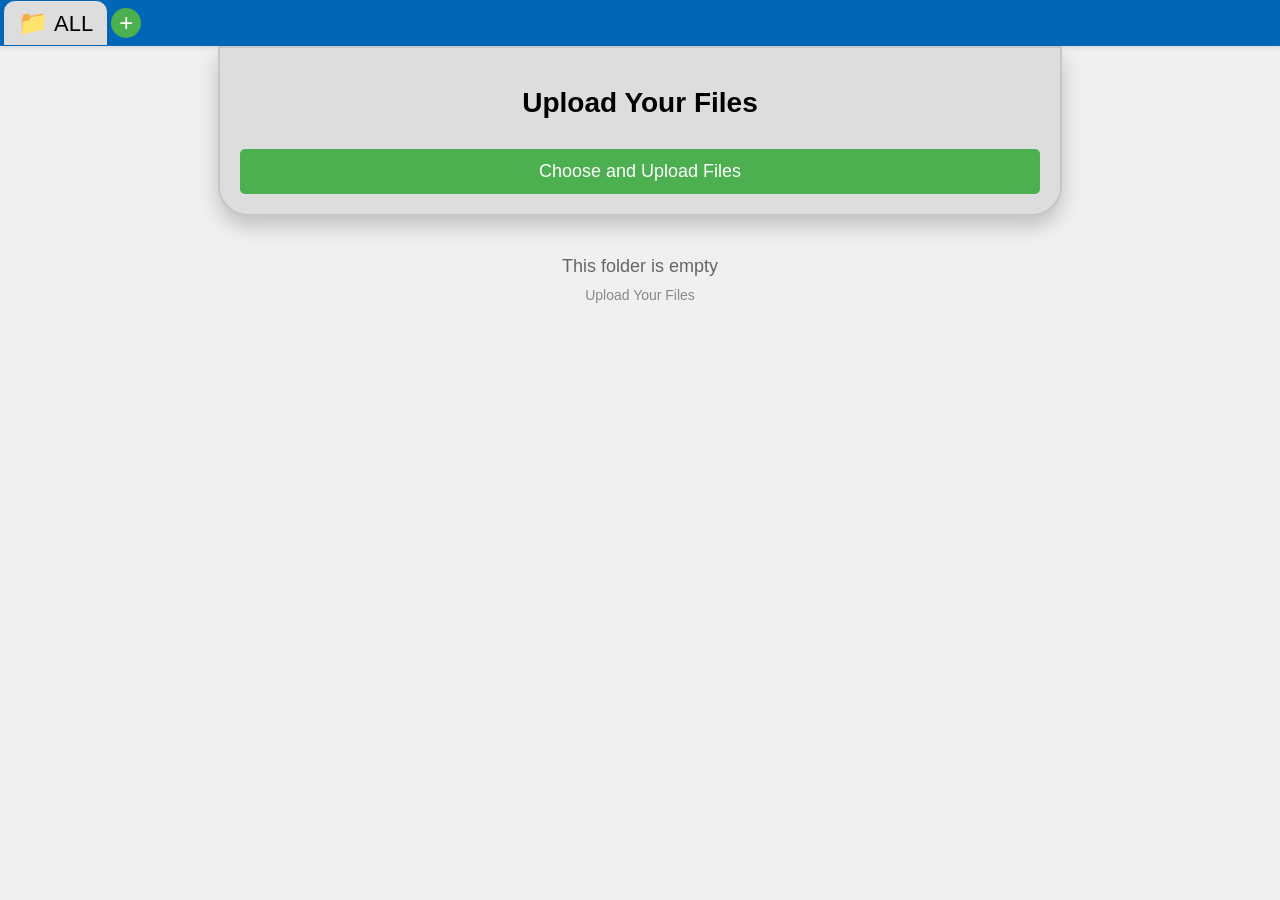
<file: index.html>
<!DOCTYPE html>
<html lang="en">

<head>
    <meta charset="UTF-8">
    <meta name="viewport" content="width=device-width, initial-scale=1.0">

    <link rel="icon" href="https://mdya94812.github.io/myCloud/favicon.ico" type="image/x-icon">
    <link rel="stylesheet" href="./styles.css">
    <link rel="stylesheet" href="./navbar.css">
    <link rel="stylesheet" href="./upload.css">
    <link rel="stylesheet" href="https://cdnjs.cloudflare.com/ajax/libs/font-awesome/6.4.0/css/all.min.css">

    <title>My Cloud 987</title>
</head>

<body>
    <div Id="super-container">
        <div class="navbar-container">
            <nav class="navbar" id="folderNavbar">
                <a href="#" class="folder" onclick="handleFolderClick(event, 'ALL')">
                    ALL
                </a>
            </nav>
        </div>

        <div class="uploadBox">
            <div class="container">
                <h1>Upload Your Files</h1>
                <div class="file-list" id="fileList"></div>
                <div class="progress-bar">
                    <div class="progress-fill" id="progressFill"></div>
                </div>
                <input type="file" id="fileInput" multiple style="display: none;">
                <button class="upload-btn" id="uploadBtn" onclick="handleButtonClick()">
                    <span class="button-text">Choose and Upload Files</span>
                    <span class="spinner">
                        <span class="dot"></span>
                        <span class="dot"></span>
                        <span class="dot"></span>
                </button>
            </div>
        </div>

        <div class="load-page-spinner-container" id="load-page-spinner">
            <div class="load-page-spinner"></div>
        </div>

        <div id="files-box-container"></div>

        <div id="delete-button-cont"></div> <!--cont stands for container -->
        <div id="ifFolderIsEmpty"></div>
    </div>


    <script src="./folderNav.js"></script>
    <script src="./upload.js"></script>
    <script src="deleteFile.js"></script>
    <script src="./script.js"></script>

</body>

</html>
</file>
<file: styles.css>
body {
  font-family: Arial, sans-serif;
  justify-content: center;
  align-items: center;
  min-height: 100vh;
  margin: 0;
  background-color: #f0f0f0;
}

#files-box-container {
  display: flex;
  flex-wrap: wrap;
  justify-content: center;
  max-width: 1200px;
  width: 100%;
  padding: auto;
  flex: 1 0 auto;
}

.each-file-box {
  flex: 1 1 300px;
  margin: 10px;
  max-width: 100%;
  width: 80vw;
  justify-content: center;
  border-radius: 0.5rem;
  overflow: hidden;
  box-shadow: 0 10px 15px -3px rgba(0, 0, 0, 0.1),
    0 4px 6px -2px rgba(0, 0, 0, 0.05);
  background-color: white;
  padding: 1rem;
}

@media screen and (min-width: 768px) {
  .each-file-box {
    width: 40vw;
  }
}

.file-box {
  display: flex;
  justify-content: center;
  align-items: center;
}

.file-info {
  display: flex;
  align-items: center;
  margin-bottom: 1rem;
}

.file-icon-wrapper {
  margin-right: 1rem;
  color: #6b7280;
  background-color: #f3f4f6;
  border-radius: 0.5rem;
  padding: 0.5rem;
  display: flex;
  flex-direction: column;
  align-items: center;
  justify-content: center;
  width: 60px;
  height: 60px;
  position: relative;
}

.file-icon {
  font-size: 2rem;
  margin-bottom: 0.25rem;
}

.file-type {
  font-size: 0.625rem;
  font-weight: bold;
  text-transform: uppercase;
  position: absolute;
  bottom: 0.25rem;
}

.file-name {
  font-weight: bold;
  font-size: 1.25rem;
  word-break: break-word;
}

.file-details {
  color: #4b5563;
  font-size: 0.875rem;
}

.actions {
  display: flex;
  justify-content: space-between;
  flex-wrap: wrap;
}

.button {
  display: inline-flex;
  align-items: center;
  padding: 0.5rem 1rem;
  border-radius: 0.25rem;
  font-weight: bold;
  color: white;
  cursor: pointer;
  border: none;
  margin: 5px;
  font-size: 0.875rem;
}

.button-preview {
  background-color: #0067b8;
}

.button-preview:hover {
  background-color: #2563eb;
}

.button-download {
  background-color: #10b981;
}

.button-download:hover {
  background-color: #059669;
}

.button i {
  margin-right: 0.5rem;
}

a {
  text-decoration: none;
}

.delete-container {
  display: flex;
  flex-direction: column;
  justify-content: center;
  align-items: center;
}
.delete-button {
  margin-top: 30px;
  margin-bottom: 30px;
  align-items: center;
  justify-content: center;
  padding: 10px 20px;
  background-color: #ef4444;
  color: white;
  border: none;
  border-radius: 8px;
  font-size: 16px;
  font-weight: 600;
  cursor: pointer;
  transition: all 0.3s ease;
  box-shadow: 0 2px 4px rgba(0, 0, 0, 0.1);
}
.delete-button:hover {
  background-color: #dc2626;
}
.delete-button:focus {
  outline: none;
  box-shadow: 0 0 0 3px rgba(239, 68, 68, 0.5);
}
.delete-button svg {
  width: 20px;
  height: 20px;
  margin-right: 8px;
  transition: transform 0.3s ease;
}
.delete-button:hover svg {
  transform: scale(1.1);
}
.password-container {
  display: none;

  top: 100%;
  left: 0;
  margin: auto;

  margin-bottom: 30px;
  background-color: white;
  padding: 15px;
  border-radius: 8px;
  box-shadow: 0 2px 10px rgba(0, 0, 0, 0.1);
  width: 300px;
}
.password-input {
  width: 100%;
  padding: 8px;
  border: 1px solid #ddd;
  border-radius: 4px;
  font-size: 14px;
  margin-bottom: 10px;
}
.button-group {
  display: flex;
  justify-content: space-between;
}
.submit-button,
.cancel-button {
  padding: 8px 15px;
  border: none;
  border-radius: 4px;
  cursor: pointer;
  font-size: 14px;
  font-weight: bold;
  transition: background-color 0.3s ease;
}
.submit-button {
  background-color: #4caf50;
  color: white;
}
.submit-button:hover {
  background-color: #45a049;
}
.cancel-button {
  background-color: #f44336;
  color: white;
}
.cancel-button:hover {
  background-color: #da190b;
}
.error-message {
  color: #f44336;
  font-size: 14px;
  margin-top: 10px;
  display: none;
}

.del-button {
  padding: 10px 20px;
  font-size: 16px;
  cursor: pointer;
  background-color: #f44336;
  color: white;
  border: none;
  border-radius: 4px;
  transition: background-color 0.3s;
}

.del-button:hover {
  background-color: #d32f2f;
}

.del-button:disabled {
  background-color: #ccc;
  cursor: not-allowed;
}

.delete-page-title {
  box-sizing: border-box;
  display: flex;
  flex-direction: column;
  justify-content: center;
  align-items: center;
  text-align: center;
  color: #f44336;
  background-color: rgb(244, 244, 244);
  border-radius: 0 0px 30px 30px;
  border: 2px solid rgb(199, 198, 198);
  margin-right: auto;
  margin-left: auto;
  max-width: 500px;
  box-shadow: 0 10px 20px rgba(0, 0, 0, 0.2);
}

.load-page-spinner-container {
  display: none;
  justify-content: center;
  align-items: center;
  height: 100px;
  margin-top: 40px;
  margin-bottom: auto;
}
.load-page-spinner {
  width: 50px;
  height: 50px;
  border: 5px solid #f3f3f3;
  border-top: 5px solid #3498db;
  border-radius: 50%;
  animation: spin 1s linear infinite;
}
@keyframes spin {
  0% {
    transform: rotate(0deg);
  }
  100% {
    transform: rotate(360deg);
  }
}

.go-back-form-delete {
  margin: 20px auto;
  padding: 12px 24px;
  display: flex;
  border-radius: 8px;
  background-color: #f8f9fa;
  justify-content: center;
  align-items: center;
  border: 1px solid #e9ecef;
  transition: all 0.3s ease;
  cursor: pointer;
  font-family: Arial, sans-serif;
  font-size: 14px;
  color: #495057;
  box-shadow: 0 2px 4px rgba(0, 0, 0, 0.1);
}

.go-back-form-delete:hover {
  background-color: #e9ecef;
  box-shadow: 0 4px 6px rgba(0, 0, 0, 0.1);
  transform: translateY(-2px);
}

.go-back-form-delete:active {
  transform: translateY(0);
  box-shadow: 0 1px 2px rgba(0, 0, 0, 0.1);
}
</file>
<file: navbar.css>
.navbar-container {
  width: 100%;
  overflow-x: auto;
  background-color: #0067b8;
  box-shadow: 0 2px 4px rgba(0, 0, 0, 0.1);
}

.navbar {
  display: flex;
  justify-content: flex-start;
  align-items: center;
  min-width: max-content;
}

.folder {
  color: #ffffff;
  text-decoration: none;
  display: flex;
  align-items: center;
  padding: 8px 14px;
  transition: all 0.3s ease;
  white-space: nowrap;
  border-radius: 12px 12px 0 0;
  font-size: 22px;
  max-width: 50px;
  overflow: hidden;
  text-overflow: ellipsis;
  text-overflow: ellipsis;
  margin-left: 3px;
  max-width: 150px;
  white-space: nowrap;
  overflow: hidden;
  text-overflow: ellipsis;
  display: inline-block;
  border: 1px solid #0067b8;

}

.folder:hover,
.folder:focus {
  background-color: #91cfff;
}

.folder-icon {
  margin-right: 6px;
  font-size: 1.1em;
}

.active {
  background-color: #dedddd;
  color: rgb(0, 0, 0);
  box-shadow: 0 1px 3px rgba(0, 0, 0, 0.1);
}

/* .add-button {
  background-color: #4caf50;
  color: white;
  border: none;
  padding: 6px 10px;
  cursor: pointer;
  transition: all 0.3s ease;
  border-radius: 20px;
  font-size: 18px;
  margin: 5px 3px;
}
 */
.add-button {
  background-color: #4caf50;
  color: white;
  border: none;
  width: 30px;  /* Increased to accommodate larger font */
  height: 30px; /* Keep equal to width for circular shape */
  cursor: pointer;
  transition: all 0.3s ease;
  border-radius: 50%;
  font-size: 24px; /* Increased font size */
  margin: 5px 3px;
  display: flex;
  justify-content: center;
  align-items: center;
  padding: 0;
}
.add-button:hover {
  background-color: #105a00;
}

.navbar-container::-webkit-scrollbar {
  height: 3px;
}

.navbar-container::-webkit-scrollbar-track {
  background: #f0f0f0;
}

.navbar-container::-webkit-scrollbar-thumb {
  background: #888;
  border-radius: 3px;
}

.navbar-container::-webkit-scrollbar-thumb:hover {
  background: #555;
}

.logo {
  width: 20px;
  height: 20px;
  margin-right: 6px;
}

@media (max-width: 600px) {
  /* .folder {
    padding: 6px 10px;
    font-size: 12px;
  } */

  /* .add-button {
    padding: 4px 8px;
    font-size: 10px;
  } */

  .logo {
    width: 16px;
    height: 16px;
  }
}
</file>
<file: upload.css>
:root {
  --primary-color: #4caf50;
  --background-color: #1e1e1e;
  --card-background: #2a2a2a;
  --text-color: #ffffff;
}

.uploadBox {
  background-color: rgb(222, 221, 221);
  border-radius: 0 0px 30px 30px;
  border: 2px solid rgb(199, 198, 198);
  margin-right: auto;
  margin-left: auto;
  padding: 20px;
  width: 90%;
  max-width: 800px;
  box-shadow: 0 10px 20px rgba(0, 0, 0, 0.2);
}

h1 {
  text-align: center;
  margin-bottom: 30px;
  font-size: 28px;
}

.file-list {
  margin-top: 20px;
  text-align: left;
}

.file-item {
  background-color: white;
  border-radius: 5px;
  padding: 5px;
  margin-bottom: 10px;
  word-break: break-all;
}

.file-name-input {
  width: 100%;
  background-color: transparent;
  border: none;
  color: black;
  font-size: 16px;
  outline: none;
}

.progress-bar {
  height: 6px;
  background-color: white;
  border-radius: 3px;
  overflow: hidden;
  margin-top: 20px;
}

.progress-fill {
  height: 100%;
  background-color: var(--primary-color);
  width: 0;
  transition: width 0.3s ease;
}

.upload-btn {
  display: block;
  width: 100%;
  padding: 12px;
  background-color: var(--primary-color);
  color: white;
  border: none;
  border-radius: 5px;
  font-size: 18px;
  cursor: pointer;
  margin-top: 20px;
  transition: background-color 0.3s ease;
}

.upload-btn:hover {
  background-color: #45a049;
}

.upload-btn:disabled {
  background-color: #bac102;
  cursor: not-allowed;
}

.spinner {
  display: none;
  margin-left: 10px;
}

.upload-btn:disabled .spinner {
  display: inline-block;
}

.dot {
  display: inline-block;
  width: 10px;
  height: 10px;
  background-color: white;
  border-radius: 50%;
  margin: 0 2px;
  animation: bounce 1.4s infinite ease-in-out both;
}

.dot:nth-child(1) {
  animation-delay: -0.32s;
}
.dot:nth-child(2) {
  animation-delay: -0.16s;
}

@keyframes bounce {
  0%,
  80%,
  100% {
    transform: scale(0);
  }
  40% {
    transform: scale(1);
  }
}
</file>
